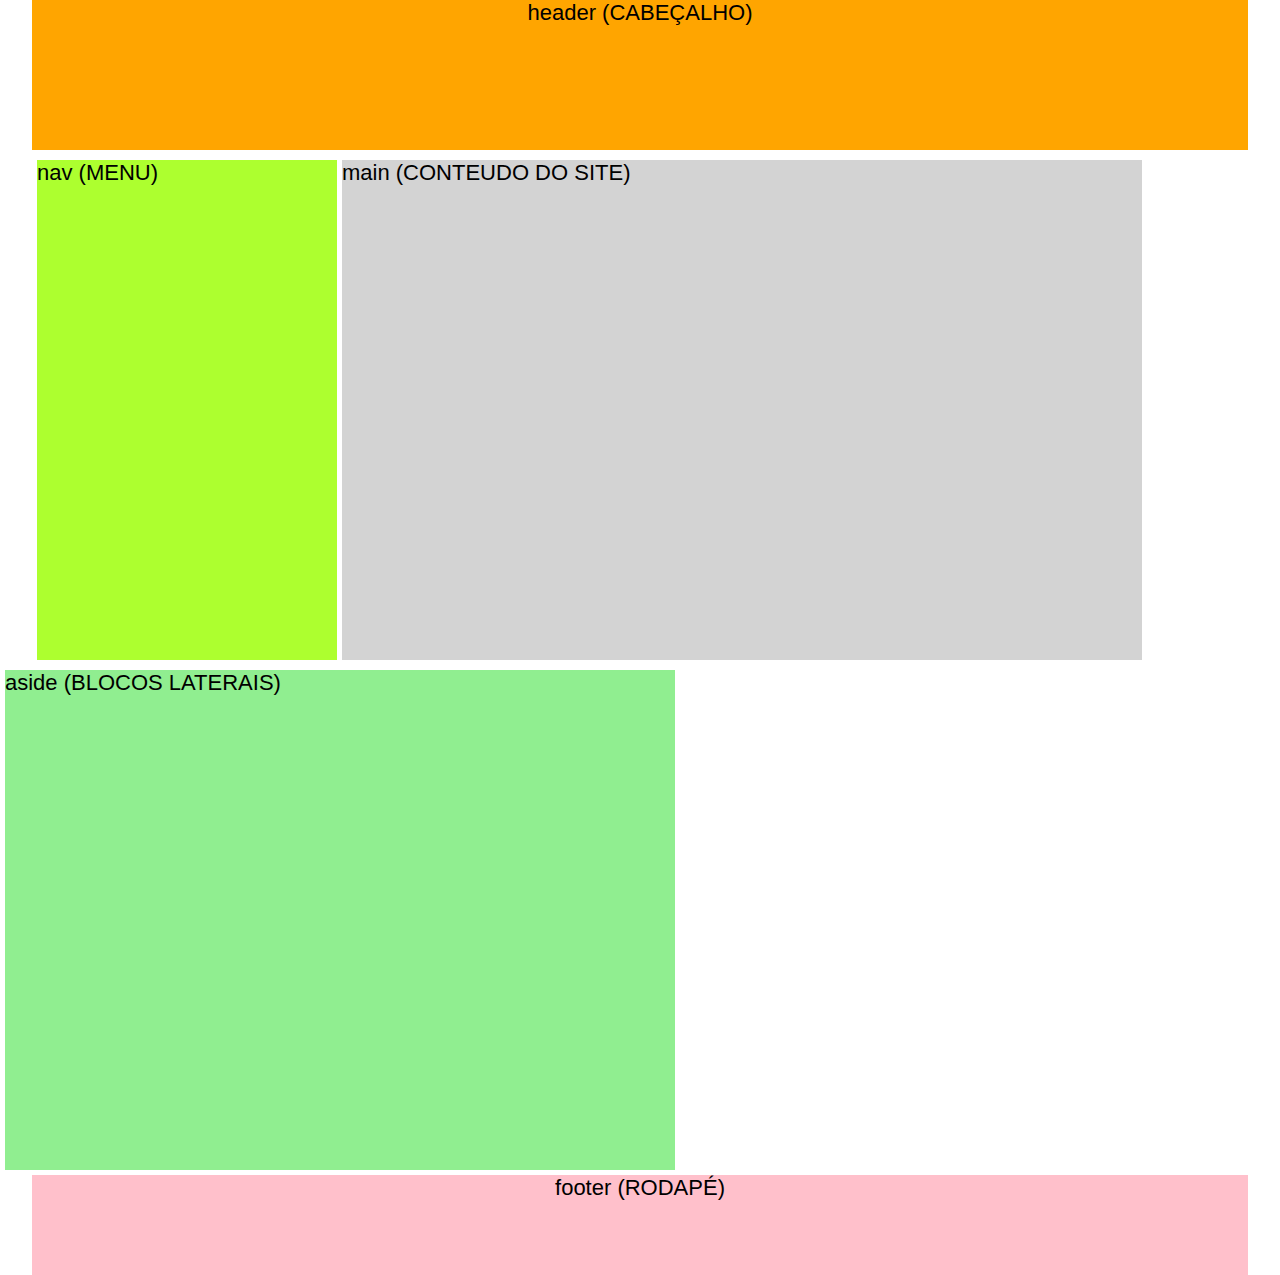
<file: index.html>
<!DOCTYPE html>
    <html>
        <head>
            <meta charset="UTF-8"/>
            <title>Document</title>

            <link rel="stylesheet" type="text/css" href="style.css" media="screen" />
        </head>
        <body>
            <div id="cabecalho">
                header (CABEÇALHO)
            </div>

            <div id="menu">
                nav (MENU)
            </div>
            
            <div id="conteudo">
                main (CONTEUDO DO SITE)
            </div>
            
            <div id="lado">
                aside (BLOCOS LATERAIS)
            </div>

            <div id="rodape">
                footer (RODAPÉ)
            </div>
            <!--conteudo-->
        </body>
        <html>
    </html>
</head>
</file>
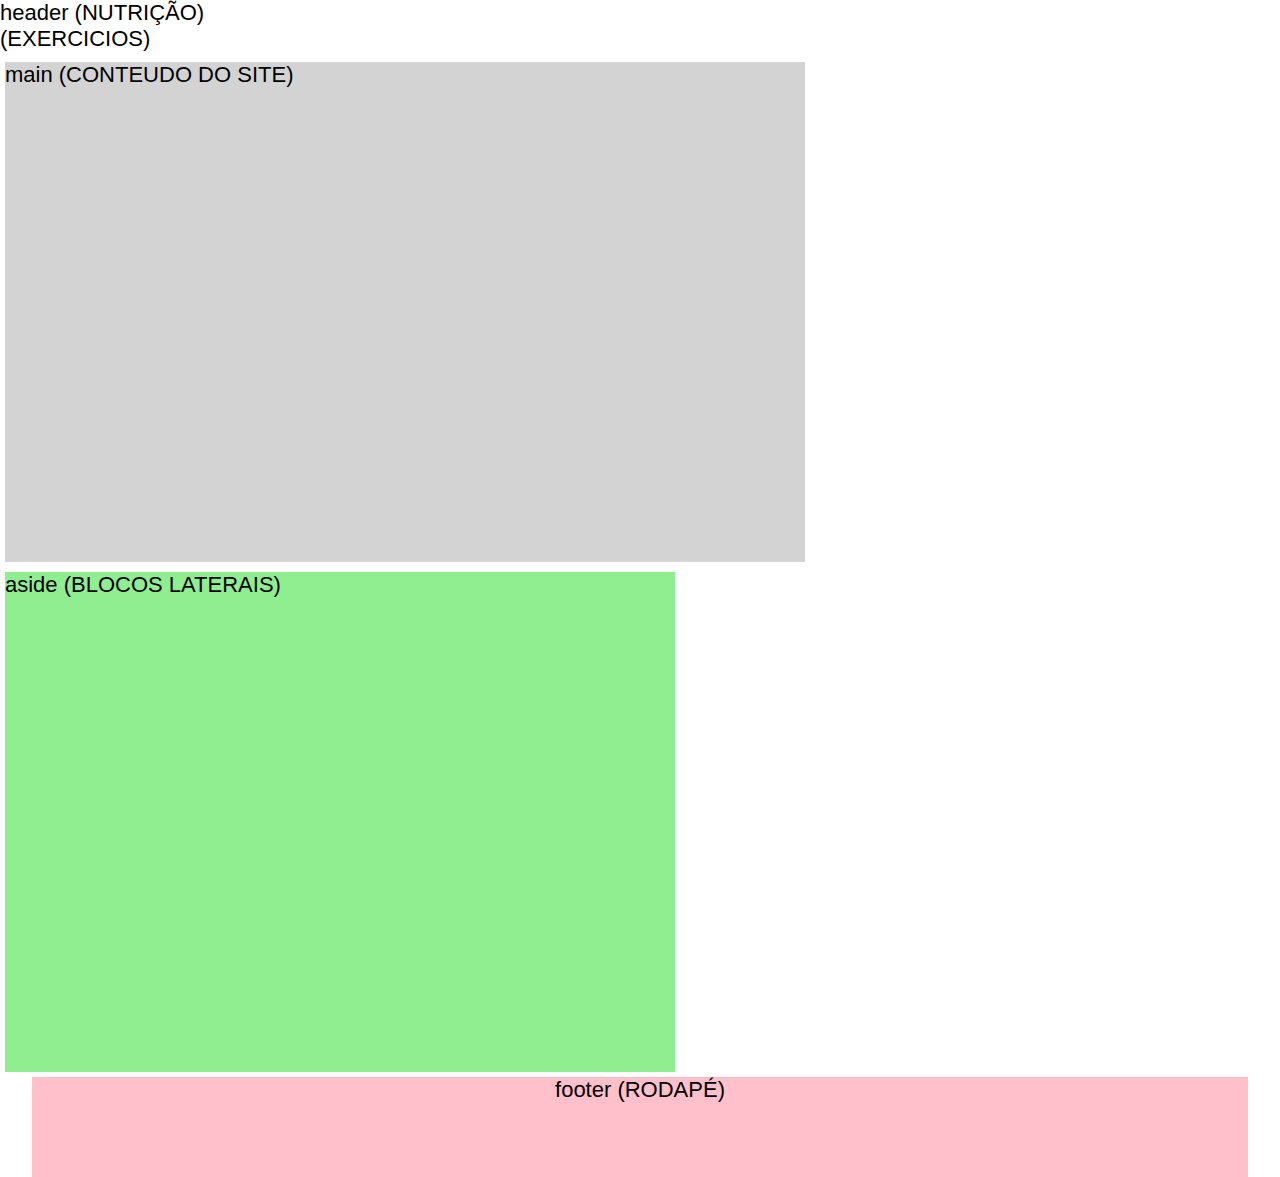
<file: index2.html>
<!DOCTYPE html>
    <html>
        <head>
            <meta charset="UTF-8"/>
            <title>Document</title>

            <link rel="stylesheet" type="text/css" href="style.css" media="screen" />
        </head>
        <body>
            <div id="nutrição">
                header (NUTRIÇÃO)
            </div>

            <div id="exercicios">
                 (EXERCICIOS)
            </div>
            
            <div id="conteudo">
                main (CONTEUDO DO SITE)
            </div>
            
            <div id="lado">
                aside (BLOCOS LATERAIS)
            </div>

            <div id="rodape">
                footer (RODAPÉ)
            </div>
            <!--conteudo-->
        </body>
        <html>
    </html>
</head>
</file>
<file: style.css>
body{
    font-family: Arial, Arial, Helvetica, sans-serif;
    font-size: 22px;
}
*{
    margin: 0;
    padding: 0;
}
#cabecalho{
    height: 150px;
    background-color: orange;
    text-align: center;
    width: 95%;
    margin: 0 auto;
}
#menu{
    height: 500px;
    width: 300px;
    background-color: greenyellow;
    float:left;
    margin-left: 37px;
    margin-top: 10px;
}
#conteudo{
    height: 500px;
    width: 800px;
    background-color: lightgray;
    float: left;
    margin-top: 10px;
    margin-left: 5px;
}

#rodape{
    height: 100px;
    background-color: pink;
    clear: both;
    width: 95%;
    margin: 0 auto;
    text-align: center;
}

#lado{
    height: 500px;
    width: 670px;
    background-color: lightgreen;
    float: left;
    margin-left: 5px;
    margin-top: 10px;
    margin-block-end: 5px;
}
</file>
